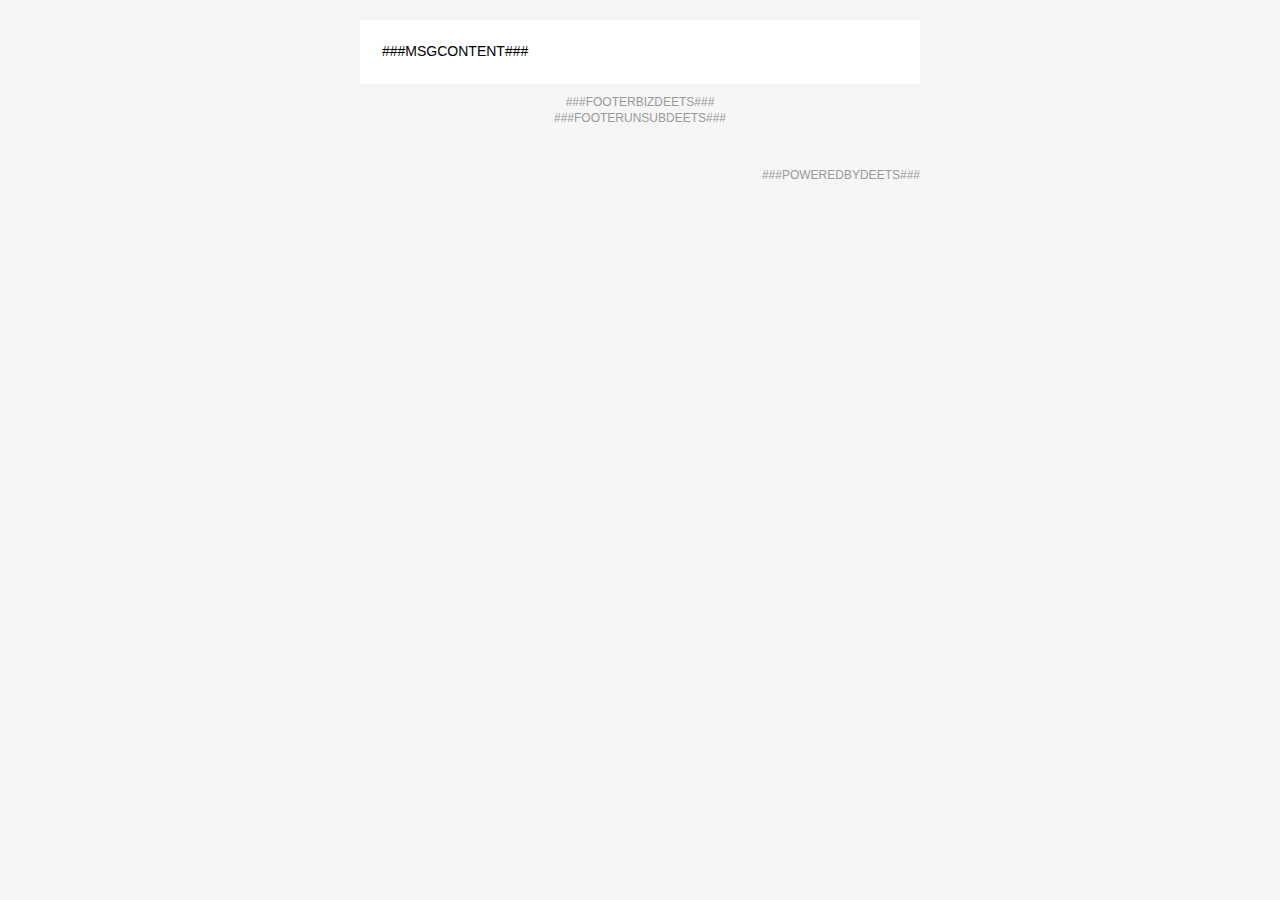
<file: html/notifications/email-default.html>
<!DOCTYPE html>
<html>
  <head>
    <meta name="viewport" content="width=device-width">
    <meta http-equiv="Content-Type" content="text/html; charset=UTF-8">
    <title>###TITLE###</title>
    <style type="text/css">
    /* -------------------------------------
        INLINED WITH https://putsmail.com/inliner
    ------------------------------------- */
    /* -------------------------------------
        RESPONSIVE AND MOBILE FRIENDLY STYLES
    ------------------------------------- */
    @media only screen and (max-width: 620px) {
      table[class=body] h1 {
        font-size: 28px !important;
        margin-bottom: 10px !important; }
      table[class=body] p,
      table[class=body] ul,
      table[class=body] ol,
      table[class=body] td,
      table[class=body] span,
      table[class=body] a {
        font-size: 16px !important; }
      table[class=body] .wrapper,
      table[class=body] .article {
        padding: 10px !important; }
      table[class=body] .content {
        padding: 0 !important; }
      table[class=body] .container {
        padding: 0 !important;
        width: 100% !important; }
      table[class=body] .main {
        border-left-width: 0 !important;
        border-radius: 0 !important;
        border-right-width: 0 !important; }
      table[class=body] .btn table {
        width: 100% !important; }
      table[class=body] .btn a {
        width: 100% !important; }
      table[class=body] .img-responsive {
        height: auto !important;
        max-width: 100% !important;
        width: auto !important; }}
    /* -------------------------------------
        PRESERVE THESE STYLES IN THE HEAD
    ------------------------------------- */
    @media all {
      .ExternalClass {
        width: 100%; }
      .ExternalClass,
      .ExternalClass p,
      .ExternalClass span,
      .ExternalClass font,
      .ExternalClass td,
      .ExternalClass div {
        line-height: 100%; }
      .apple-link a {
        color: inherit !important;
        font-family: inherit !important;
        font-size: inherit !important;
        font-weight: inherit !important;
        line-height: inherit !important;
        text-decoration: none !important; }
      .btn-primary table td:hover {
        background-color: #34495e !important; }
      .btn-primary a:hover {
        background-color: #34495e !important;
        border-color: #34495e !important; } }
    </style>
  </head>
  <body class="" style="background-color:#f6f6f6;font-family:sans-serif;-webkit-font-smoothing:antialiased;font-size:14px;line-height:1.4;margin:0;padding:0;-ms-text-size-adjust:100%;-webkit-text-size-adjust:100%;">
    <table border="0" cellpadding="0" cellspacing="0" class="body" style="border-collapse:separate;mso-table-lspace:0pt;mso-table-rspace:0pt;background-color:#f6f6f6;width:100%;">
      <tr>
        <td style="font-family:sans-serif;font-size:14px;vertical-align:top;">&nbsp;</td>
        <td class="container" style="font-family:sans-serif;font-size:14px;vertical-align:top;display:block;max-width:580px;padding:10px;width:580px;Margin:0 auto !important;">
          <div class="content" style="box-sizing:border-box;display:block;Margin:0 auto;max-width:580px;padding:10px;">
            <table class="main" style="border-collapse:separate;mso-table-lspace:0pt;mso-table-rspace:0pt;background:#fff;border-radius:3px;width:100%;">
              <!-- START MAIN CONTENT AREA -->
              <tr>
                <td class="wrapper" style="font-family:sans-serif;font-size:14px;vertical-align:top;box-sizing:border-box;padding:20px;">
                  ###MSGCONTENT###
                </td>
              </tr>
              <!-- END MAIN CONTENT AREA -->
            </table>
            <!-- START FOOTER -->
            <div class="footer" style="clear:both;padding-top:10px;text-align:center;width:100%;">
              <table border="0" cellpadding="0" cellspacing="0" style="border-collapse:separate;mso-table-lspace:0pt;mso-table-rspace:0pt;width:100%;">
                <tr>
                  <td class="content-block" style="font-family:sans-serif;font-size:14px;vertical-align:top;color:#999999;font-size:12px;text-align:center;">
                    <span class="apple-link" style="color:#999999;font-size:12px;text-align:center;">###FOOTERBIZDEETS###</span>
                    <br>
                     ###FOOTERUNSUBDEETS###
                  </td>
                </tr>
                <tr>
                  <td class="content-block powered-by" style="font-family:sans-serif;font-size:14px;vertical-align:top;color:#999999;font-size:12px;text-align:center;padding-top:40px;text-align:right">
                    ###POWEREDBYDEETS###
                  </td>
                </tr>
              </table>
            </div>
            <!-- END FOOTER -->
            <!-- END CENTERED WHITE CONTAINER -->
          </div>
        </td>
        <td style="font-family:sans-serif;font-size:14px;vertical-align:top;">&nbsp;</td>
      </tr>
    </table>
  </body>
</html>
</file>
